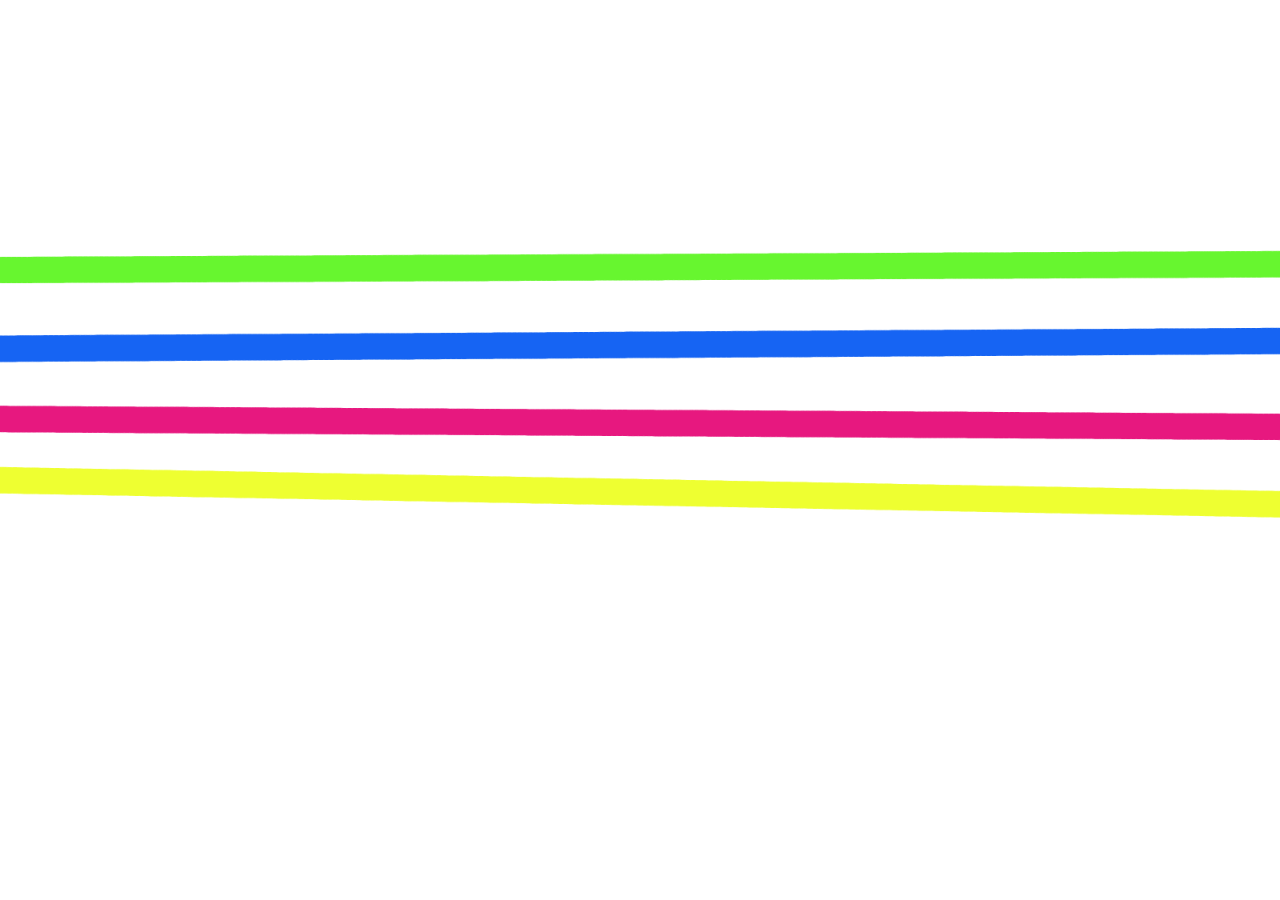
<file: templates/header.html>
<!DOCTYPE html>
<html>
<head>
<meta charset=UTF-8">
<title>Miss Beauty</title>
<link rel="stylesheet" href="/static/css/main.css" type="text/css"/>
<script  type="text/javascript"  src="/static/js/jquery.js"></script>
<script  type="text/javascript"  src="/static/js/bannerdraw.js"></script>
</file>
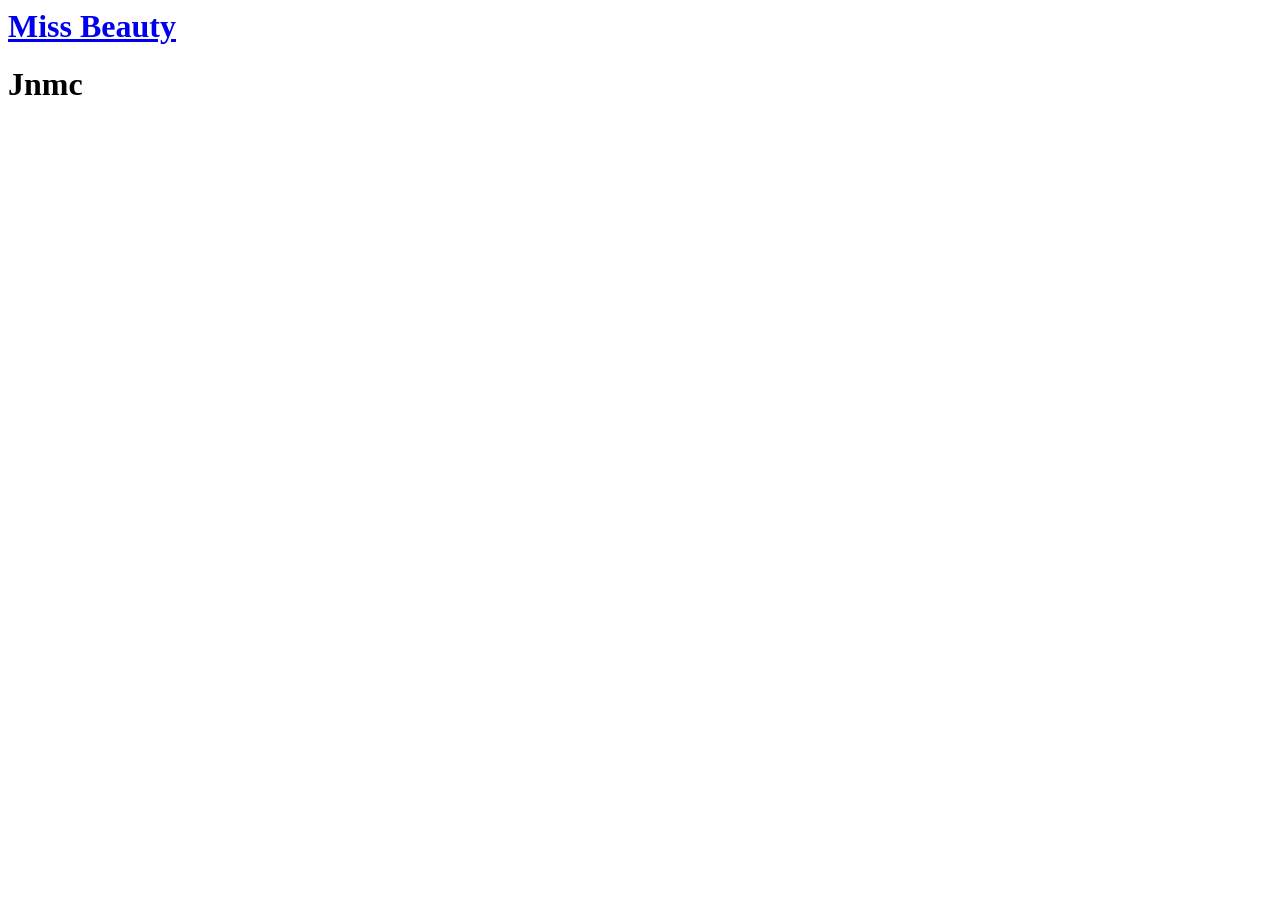
<file: templates/topbar.html>
<body>
<div id = "topcup">
<div id="banner">
<div id="banner2">
<h1 id="titletext"><a href="/">Miss Beauty</a></h1>
</div>
</div>
<div id="banner3" class="banner3">
<h1 class="bar3text">Jnmc</h1>
</div>
</div>
</file>
<file: static/css/main.css>
@font-face
{
font-family: myfont;
src: url('font.ttf');

}
* {
padding:0;
margin:0 auto;
-moz-transition: all 0.2s ease 0s;
-webkit-transition: all 0.2s ease 0s;
transition: all 0.2s ease 0s;
scrollbar-3dlight-color:#D4D0C8; 
scrollbar-highlight-color:#fff; 
scrollbar-face-color:#E4E4E4; 
scrollbar-arrow-color:#666; 
scrollbar-shadow-color:#808080; 
scrollbar-darkshadow-color:#D7DCE0; 
scrollbar-base-color:#D7DCE0; 
scrollbar-track-color:#;

}
body {

height:768px;
background:url(background.png);
background-size:100%;
background-repeat:no-repeat;
background-position:center center;
}
#bigbong{
position:relative;
top:10px;
height:600px;
overflow:hidden;
}
#about{
text-align:center;
color: white;
font-size: 20px;
z-index:1;
position:relative;
top:36px;
font-family: myfont;
text-shadow: 0px 0px 2px #ffffff;
}

.bar3text{
  
color: white;
font-size: 20px;
position:relative;
top:50px;
text-shadow: 0px 0px 1px #ffffff;
z-index:-1;
overflow:hidden;
  
}
#banner{
text-align:center;
font-family: myfont;
border-radius: 20px;
width: 700px;
height: 100px;
background-color: #e7187f;
box-shadow: 0px 0px 20px #888888;
color: white;
position:relative;
top:-30px;
}
#topcup{
width: 1000px;
height: 100px;
overflow:hidden;
}
#banner2{
text-align:center;
font-family: myfont;
border-radius: 20px;
width: 690px;
height: 100px;
background-color: black;
box-shadow: 0px 0px px #888888;
position:relative;
top:-5px;
}

#banner3{
text-align:center;
font-family: myfont;
border-radius: 20px;
width: 90px;
height: 100px;
background-color: black;
box-shadow: 0px 0px 10px #888888;
position:relative;
top:-130px;
left:400px;
z-index:-2;
overflow:hidden;
}

#titletext{
color: white;
font-size: 40px;
position:relative;
top:40px;
text-shadow: 0px 0px 1px #ffffff;
}
#bannerdraw{
width: 690px;
height: 100px;
position:relative;
top:100px;
}

#vote{
text-align:center;
border-radius: 20px;
width: 200px;
height: 100px;
background-color: black;
box-shadow: 0px 0px 20px #888888;
position:relative;
top:160px;
left:-200px;

}
#upload{
text-align:center;
border-radius: 20px;
width: 200px;
height: 100px;
background-color: black;
box-shadow: 0px 0px 20px #888888;
position:relative;
top:58px;
left:200px;
}
#votetext{
font-family: myfont;
color: white;
font-size: 40px;
z-index:1;
position:relative;
top:25px;
text-shadow: 0px 0px 1px #ffffff;
}
#uploadtext{
color: white;
font-size: 40px;
z-index:1;
position:relative;
top:25px;
font-family: myfont;
text-shadow: 0px 0px 1px #ffffff;
}


#nav{ 

position:relative;
margin-left:0;
left:-20px;
bottom:120px;
text-align:left;
width:100px;
height:400px;

}
#nav1{ 

position:relative;
margin-left:0;
border-radius: 50px;
width: 100px;
height: 100px;
background-color: black;


}
#nav2{ 

position:relative;
top:-10px;
margin-left:0;
border-radius: 50px;
width: 100px;
height: 100px;
background-color: #e7187f;


}
#nav3{ 

position:relative;
top:-30px;
margin-left:0;
border-radius: 50px;
width: 100px;
height: 100px;
background-color: #1664f3;


}
#nav4{ 

position:relative;
margin-left:0;
top:-50px;
border-radius: 50px;
width: 100px;
height: 100px;
background-color: #67f62f;


}
#nav5{ 

position:relative;
margin-left:0;
top:-50px;
border-radius: 50px;
width: 100px;
height: 100px;
background-color: #67f62f;


}

a:link {text-decoration:none;color:white;} 
a:visited {text-decoration:none;color:white;} 

.text:hover {
-moz-transform: scale(1.2); 
-webkit-transform: scale(1.2);
-o-transform: scale(1.2);  
transform: scale(1.2);  
} 
.pic:hover {
-moz-transform: scale(1.2); 
-webkit-transform: scale(1.2);
-o-transform: scale(1.2);  
transform: scale(1.2);  
} 
.nav:hover{
-moz-transform: rotate(30deg) scale(1.5);
-webkit-transform: rotate(30deg)  scale(1.5);
transform: rotate(30deg) scale(1.5);

  
}

#banner2:hover{
-moz-transform: rotate(-3deg) ;
-webkit-transform: rotate(-3deg) ;
transform: rotate(-3deg);
}
</file>
